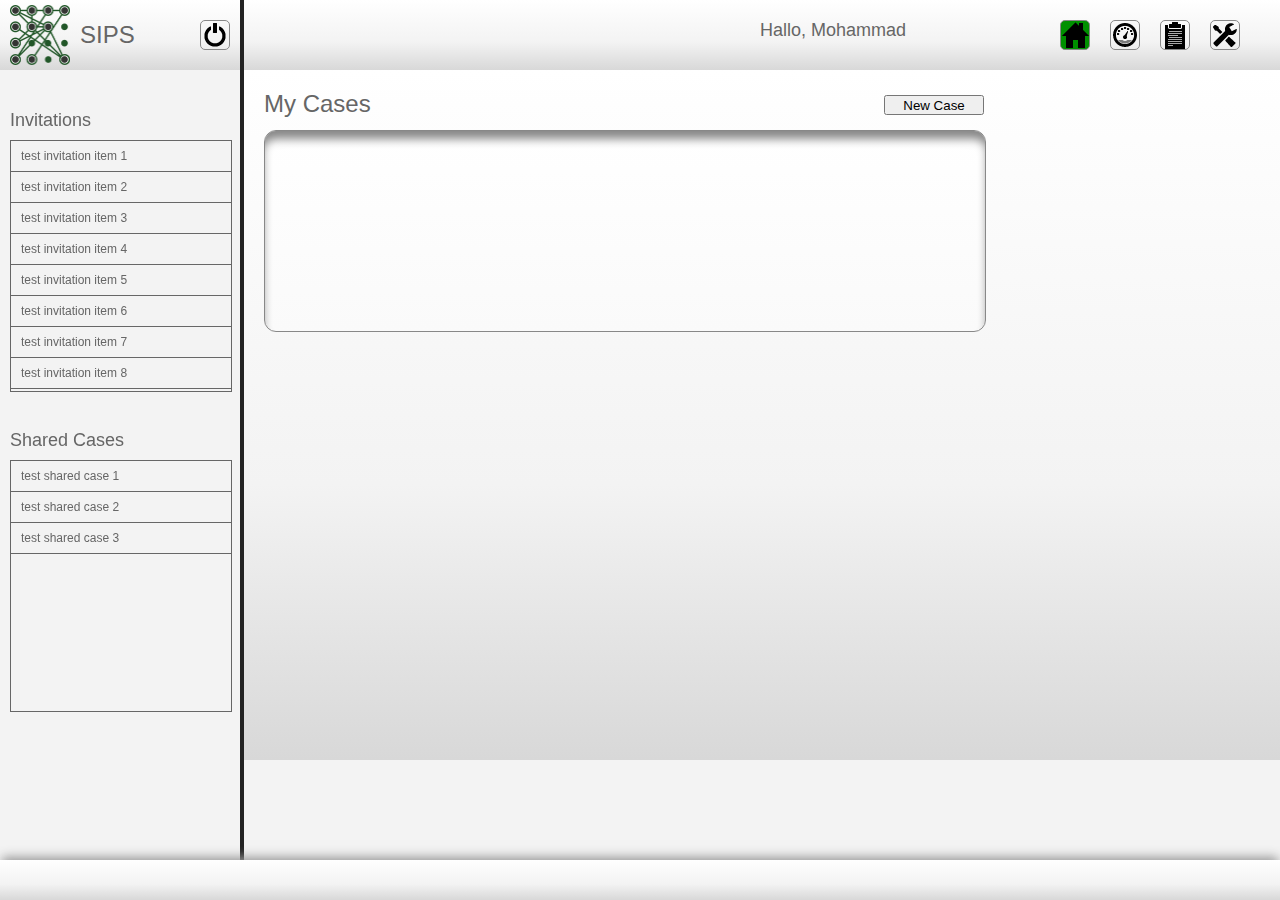
<file: sips2/main.html>
<!DOCTYPE html>
<html>
	
	<head>
		<meta charset="utf-8" />
		<title>SIPS Prototype 0.3</title>
		<link rel="stylesheet" href="css/styles.css" type="text/css">
		<link href='http://fonts.googleapis.com/css?family=Pacifico' rel='stylesheet' type='text/css'>
		
		<!--[if IE]>
		<script src="http://html5shiv.googlecode.com/svn/trunk/html5.js"></script>
		<![endif]-->
		
		<script type="text/javascript" src="http://ajax.googleapis.com/ajax/libs/jquery/1.8.0/jquery.min.js"></script>
		<script type="text/javascript" src="js/functions.js"></script>
		<script type="text/javascript" src="js/interactions.js"></script>
		<script type="text/javascript" src="js/evaluations.js"></script>
		
		<script src="js/jquery-ui-1.8.23.custom.min.js"></script>

	</head>
	
	
	<body onload="initializeSize();">
		
		<header class="main-header-wrapper">
			<div class="main-system">
				<img src="img/sips.png"/>
				<h1>SIPS</h1>
				<span class="logout-icon"><a href="login.html">Logout</a></span>
			</div>
			
			<div class="main-user">
				<nav>
					<ul>
						<li class="main-icon selected"><a href="main.html">Main</a></li>
						<li class="simulation-icon"><a href="simulation.html">Simulation</a></li>
						<li class="reporting-icon"><a href="reporting.html">Reporting</a></li>
						<li class="setting-icon"><a href="#">Setting</a></li>
					</ul>
				</nav>
				<h2> Hallo, <span class="main-usernmae">Mohammad</span></h2>
			</div>
		</header>
		
		
		<div class="left-panel" class="right-shadow">
			<div id="lp-invtd">
				<h2>Invitations</h2>
				<ul class="lp-table">
					<li>test invitation item 1</li>
					<li>test invitation item 2</li>
					<li>test invitation item 3</li>
					<li>test invitation item 4</li>
					<li>test invitation item 5</li>
					<li>test invitation item 6</li>
					<li>test invitation item 7</li>
					<li>test invitation item 8</li>
					<li>test invitation item 9</li>
					<li>test invitation item 10</li>
				</ul>
			</div>
			<div id="lp-shrd">
				<h2>Shared Cases</h2>
				<ul class="lp-table">
					<li>test shared case 1</li>
					<li>test shared case 2</li>
					<li>test shared case 3</li>
				</ul>
			</div>
		</div><!--End of Left Panel-->
		
		<div class="main-content">
			<div id="main-cases">
				<h1>My Cases</h1>
				<input type="button" value="New Case"/>
				<div class="main-cases-wrapper">
					<ul>
						<!-- This is for manual testing -->
						<!--<li>
							<img src="#"/>
							<h2>Case 1</h2>
							<p>case 1 mini description</p>
						</li>-->
					</ul>
				</div>
			</div><!--End of My Cases List-->
			
			<div class="main-selected-case-wrapper">
				<div class="main-selected-case">
					<h1>*Selected Case Title*</h1>
					<div class="main-selected-case-left">
						<div class="case-layout">
							<img src="img/sips.png" />
						</div>
					</div>
					<div class="main-selected-case-center">
						<div class="main-selected-dsc">
							<h2>Description</h2>
							<p>Instructional Text. Praesent vitae dolor sit amet lectus interdum laoreet. Nullam tristique aliquet justo. Phasellus mauris mi, vehicula at, rhoncus in, hendrerit sed, arcu. Integer sit amet felis. </p>
						</div>
						<div class="main-selected-opt">
							<input type="button" name="case-edit" value="Edit Case"/>
							<input type="button" name="case-report-create" value="Create Report"/>
							<input type="button" name="case-duplicate" value="Duplicate Case"/>
							<input type="button" name="case-share" value="Share"/>
						</div>
					</div>
					<div class="main-selected-case-right">
						<h2>Scenarios</h2>
						<input type="button" value="New Scenario"/>
						<ul>
							<!-- This is for manual testing -->
							<!-- <li>Scenario 1</li>
							<li>Scenario 2</li>
							<li>Scenario 3</li> -->
						</ul>
					</div>
				</div><!--End of Selected Case Details-->
				
				<div class="main-selected-scenario">
					<h1>Selected Scenario Details</h1>
						<div id="main-scenario-sh">
							<h2>List of Stakeholders</h2>
							<ul>
								<li>stakeholder 1</li>
								<li>stakeholder 2</li>
								<li>stakeholder 3</li>
							</ul>
						</div>
						<div id="main-scenario-dv">
							<h2>List of Decision Variables</h2>
							<ul>
								<li>DV 1</li>
								<li>DV 2</li>
								<li>DV 3</li>
								<li>DV 1</li>
								<li>DV 2</li>
								<li>DV 3</li>
								<li>DV 1</li>
								<li>DV 2</li>
								<li>DV 3</li>
							</ul>
						</div>
						<div id="main-scenario-kpi">
							<h2>List of KPIs</h2>
							<ul>
								<li>KPI 1</li>
								<li>KPI 2</li>
								<li>KPI 3</li>
							</ul>
						</div>
				</div><!-- End of Selected Scenario Details -->
				
			</div><!-- End of Selected Case Wrapper -->
			<div class="main-content-blocked"></div>
			<div id="main-new-case-container">
				<div id="main-new-case-header">
					<h1>Create a new case</h1>
				</div><!-- End of New Case Header -->
				<div id="main-new-case-content-wrapper">
					<form id="main-new-case-form">
						<div id="main-new-case-title" class="main-new-case-form-align">
							<label for="case-title" id="case-title-label">Case Title</label>
							<input type="text" name="title" id="case-title" />
							<label class="error" for="case-title" id="case-title-error">This field is required.</label>
						</div>
						<div id="main-new-case-desc" class="main-new-case-form-align">
							<label for="case-desc" id="case-desc-label">Case Description</label>
							<textarea type="text" name="description" id="case-desc"></textarea>
							<label class="error" for="case-desc" id="case-desc-error">This field is required.</label>
						</div>
						<div id="main-new-case-scale" class="main-new-case-form-align">
							<label for="sim-scale" id="sim-scale-label">Simulation Scale</label>
							<select type="text" name="scale" id="sim-scale">
								<option value="national">National</option>
								<option value="riyadh">----------</option>
								<option value="riyadh">Riyadh</option>
								<option value="makkah">Makkah</option>
								<option value="qasim">Qasim</option>
								<option value="najran">Najran</option>
							</select>
							<label class="error" for="sim-scale" id="sim-scale-error">This field is required.</label>
						</div>
						<div id="main-new-case-date" class="main-new-case-form-align">
							<label for="sim-date-from" id="sim-date-from-label">Simulation Date</label>
							<input type="text" name="from-date" id="sim-date-from" />
							<label for="sim-date-to" id="sim-date-to-label">To</label>
							<input type="text" name="to-date" id="sim-date-to" />
							<label class="error" for="sim-date-to" id="sim-date-to-error">This field is required.</label>
						</div>
						<div id="main-new-case-sh" class="main-new-case-form-align">
							<label for="case-sh" id="case-sh-label">Add Stakeholder</label>
							<select type="text" name="stake-holder" id="case-sh">
								<option value="national">MEP</option>
								<option value="riyadh">MWE</option>
								<option value="riyadh">Stakeholder 3</option>
								<option value="makkah">Stakeholder 4</option>
								<option value="qasim">Stakeholder 5</option>
								<option value="najran">Stakeholder 6</option>
							</select>
							<label class="error" for="case-sh" id="case-sh-error">This field is required.</label>
							<div class="case-sh-list-wrapper">
								<ul>
									<li>Stakeholder 3 <span>x</spn></li>
									<li>Stakeholder 5 <span>x</spn></li>
								</ul>
							</div>
						</div>
						<div id="main-new-case-create" class="main-new-case-form-align">
							<input type="button" name="cancel" id="case-cancel" value="Cancel"/>
							<input type="button" name="add" id="case-add" value="Add"/>
						</div>
					</form><!-- End of New Case Form -->
				</div><!-- End of New Case Content -->
			</div><!-- End of New Case Container -->
			
		</div><!-- End of Main Contents -->
		
		<footer class="footer-cc">
		</footer><!-- End Footer -->
		
	</body>
	
</html>
</file>
<file: sips2/css/styles.css>
/*
---------- ---------- ---------- ---------- ---------- ---------- ---------- ---------- ---------- ----------
										Global Style
---------- ---------- ---------- ---------- ---------- ---------- ---------- ---------- ---------- ----------
*/

/* ++++++++++ CSS Reset ++++++++++ */
body,div,dl,dt,dd,ul,ol,li,h1,h2,h3,h4,h5,h6,pre,form,fieldset,input,p,blockquote,th,td{margin:0;padding:0;}
table{border-collapse:collapse;border-spacing:0;}
fieldset,img{border:0;}
ul{ list-style:none; list-style-position:outside;}
a {  outline: none;}
html { height: 100%; width:100%;}
body { height: 100%; width:100%;}









/* ++++++++++ Tell old browsers how to handle HTML5 elements ++++++++++ */
header, footer, aside, nav, article {display: block;}










/* ++++++++++ Essentials ++++++++++ */

body {
	background: #f3f3f3;
	color: #666666;
	font-family: "Helvetica Neue", Helvetica, Arial, sans-serif;
	font-size: 12px;
}

p {
	line-height: 100%;
}

h1, h2, h3, h4, h5, h6 {
	font-family: "Helveitca Neue", Helvetica, Arial, sans-serif;
	font-weight: lighter; /*counteract strong browser anti-aliasing*/
}

a:link, a:visited {
	color: #999999;
	text-decoration: none;
}

.wrapper {
	width: 1024px;
	margin: 0 auto;
}



/*
========== ========== ========== ========== ========== ========== ========== ========== ========== ========== End of Global Style
*/

/*
---------- ---------- ---------- ---------- ---------- ---------- ---------- ---------- ---------- ----------
										Login Screen Style
---------- ---------- ---------- ---------- ---------- ---------- ---------- ---------- ---------- ----------
*/

.login-wrapper {
	display: block;
	width: 480px;
	height: 600px;
	
	top: 50%;
    left: 50%;
    margin-top: -340px; /*set to a negative number 1/2 of your height*/
    margin-left: -240px; /*set to a negative number 1/2 of your width*/
    background-color: #ffffff;
    position:fixed;
    
    -moz-box-shadow:  2px 2px 20px #999; -webkit-box-shadow: 2px 2px 20px #999; box-shadow: 2px 2px 10px #999;
    
    background: rgb(255,255,255); /* Old browsers */
	background: -moz-linear-gradient(top,  rgba(255,255,255,1) 0%, rgba(240,240,240,1) 100%); /* FF3.6+ */
	background: -webkit-gradient(linear, left top, left bottom, color-stop(0%,rgba(255,255,255,1)), color-stop(100%,rgba(240,240,240,1))); /* Chrome,Safari4+ */
	background: -webkit-linear-gradient(top,  rgba(255,255,255,1) 0%,rgba(240,240,240,1) 100%); /* Chrome10+,Safari5.1+ */
	background: -o-linear-gradient(top,  rgba(255,255,255,1) 0%,rgba(240,240,240,1) 100%); /* Opera 11.10+ */
	background: -ms-linear-gradient(top,  rgba(255,255,255,1) 0%,rgba(240,240,240,1) 100%); /* IE10+ */
	background: linear-gradient(to bottom,  rgba(255,255,255,1) 0%,rgba(240,240,240,1) 100%); /* W3C */
	filter: progid:DXImageTransform.Microsoft.gradient( startColorstr='#ffffff', endColorstr='#f0f0f0',GradientType=0 ); /* IE6-9 */

	-webkit-border-radius: 1em;
	-moz-border-radius: 1em;
	border-radius: 1em;
	
}










/* ++++++++++ Navigation ++++++++++ */
#login-nav {
	display: block;
	float: left;
	width: 120px;
	height: 600px;
	
	background-color: #ddd;
	
	-webkit-box-shadow: 2px 0px 5px -2px #222;
    box-shadow: 2px 0px 5px -2px #222;
    
    -webkit-border-radius: 1em 0 0 1em;
	-moz-border-radius: 1em 0 0 1em;
	border-radius: 1em 0 0 1em;
}

#login-nav ul li{
	display: block;
	float: left;
	width: 100px;
	height: 100px;
	margin:10px;
	text-align: center;
	line-height: 100px;
	font-size: 12pt;
	
	border: 1px solid #eee;
	
	-webkit-border-radius: 1em;
	-moz-border-radius: 1em;
	border-radius: 1em;
}


.login-selected{
	background-color: #555555;
}

#login-nav ul li:hover{
	background-color: #bbbbbb;
}

#login-nav ul li:active{
	background-color: #333333;
}

#login-nav ul li:hover {
	background: #616161;
	background: -webkit-gradient(linear, left top, left bottom, from(#757575), to(#4b4b4b));
	background: -moz-linear-gradient(top,  #757575,  #4b4b4b);
	filter:  progid:DXImageTransform.Microsoft.gradient(startColorstr='#757575', endColorstr='#4b4b4b');
}
#login-nav ul li:active {
	color: #afafaf;
	background: -webkit-gradient(linear, left top, left bottom, from(#575757), to(#888));
	background: -moz-linear-gradient(top,  #575757,  #888);
	filter:  progid:DXImageTransform.Microsoft.gradient(startColorstr='#575757', endColorstr='#888888');
}











/* ++++++++++ Identity ++++++++++ */
#login-content {
	display: block;
	float: left;
	width: 360px;
	height: 440px;
}

.login-intro{
	display: block;
	float: left;
	width: 360px;
	height: 260px;
}

.login-intro img{
	display: block;
	margin: 0 auto;
	margin-top: 20px;
	width: 100px;
}

.login-intro h1{
	display: block;
	float: left;
	margin: 0px 10px 0 10px;
	width: 340px;
	height: 30px;
	text-align: center;
	font-size: 22pt;
}

.login-intro h2{
	display: block;
	float: left;
	margin: 20px 10px 0 10px;
	width: 340px;
	height: 90px;
	text-align: center;
	line-height: 30px;
	font-size: 18pt;
}










/* ++++++++++ Form ++++++++++ */
.login-form{
	display: none;
	float: left;
	width: 340px;
	height: 140px;
	margin: 30px 10px 0 10px;
}

.login-form-align{
	display: block;
	float: left;
	width: 340px;
	min-height: 30px;
	margin: 0 0 10px 0;
}

.login-form-align label{
	display: block;
	float: left;
	width: 70px;
	height: 20px;
	margin: 0 10px 0 0;
	line-height: 20px;
	font-size: 10pt;
	text-align: right;
}

.login-form-align label.login-error{
	display: none;
	float: right;
	width: 120px;
	height: 20px;
	margin: 0 0 0 5px;
	background-color: #f0f;
	font-size: 8pt;
}

.login-form-align input{
	display: block;
	float: left;
	width: 130px;
	height: 20px;
	margin: 0 0 0 0;
}

.login-form-align input[type=submit]{
	display: block;
	float: right;
	width: 130px;
	margin: 10px 10px 0 0;
}










/* ++++++++++ Invitation and New Users ++++++++++ */
.login-reg{
	display: none;
	float: left;
	width: 340px;
	height: 70px;
	margin: 10px 10px 0 10px;
}

.login-reg h2{
	display: block;
	float: left;
	width: 260px;
	height: 70px;
	line-height: 30px;
	vertical-align: middle;
}

.login-reg img{
	display: block;
	float: right;
	width: 20px;
	height: 20px;
	margin: 0 10px 0 10px;
}

/* ++++++++++ Footer ++++++++++ */
.footer-cc {
	width: 100%;
	height: 40px;
	position: fixed;
    bottom: 0;
    background-color: #0f0f0f;
    
    color: #333;
    line-height: 40px;
    text-align: center;
    
    background: #ffffff; /* Old browsers */
	background: -moz-linear-gradient(top,  #ffffff 0%, #f3f3f3 60%, #d8d8d8 100%); /* FF3.6+ */
	background: -webkit-gradient(linear, left top, left bottom, color-stop(0%,#ffffff), color-stop(60%,#f3f3f3), color-stop(100%,#d8d8d8)); /* Chrome,Safari4+ */
	background: -webkit-linear-gradient(top,  #ffffff 0%,#f3f3f3 60%,#d8d8d8 100%); /* Chrome10+,Safari5.1+ */
	background: -o-linear-gradient(top,  #ffffff 0%,#f3f3f3 60%,#d8d8d8 100%); /* Opera 11.10+ */
	background: -ms-linear-gradient(top,  #ffffff 0%,#f3f3f3 60%,#d8d8d8 100%); /* IE10+ */
	background: linear-gradient(to bottom,  #ffffff 0%,#f3f3f3 60%,#d8d8d8 100%); /* W3C */
	filter: progid:DXImageTransform.Microsoft.gradient( startColorstr='#ffffff', endColorstr='#d8d8d8',GradientType=0 ); /* IE6-9 */
	
	-webkit-box-shadow:  0px -5px 10px -2px #999;
	box-shadow:  0px -5px 10px -2px #999;
}


/*
========== ========== ========== ========== ========== ========== ========== ========== ========== ========== End of Login Screen Style
*/










/*
---------- ---------- ---------- ---------- ---------- ---------- ---------- ---------- ---------- ----------
										Main Screen Style
---------- ---------- ---------- ---------- ---------- ---------- ---------- ---------- ---------- ----------
*/

/* ++++++++++ Header ++++++++++ */
.main-header-wrapper{
	display: block;
	width: 100%;
	height: 70px;
	position: fixed;
	top: 0;
	background-color: #999999;
	z-index: 10000;
}

.main-header-wrapper{
	background: #ffffff; /* Old browsers */
	background: -moz-linear-gradient(top,  #ffffff 0%, #f3f3f3 60%, #d8d8d8 100%); /* FF3.6+ */
	background: -webkit-gradient(linear, left top, left bottom, color-stop(0%,#ffffff), color-stop(60%,#f3f3f3), color-stop(100%,#d8d8d8)); /* Chrome,Safari4+ */
	background: -webkit-linear-gradient(top,  #ffffff 0%,#f3f3f3 60%,#d8d8d8 100%); /* Chrome10+,Safari5.1+ */
	background: -o-linear-gradient(top,  #ffffff 0%,#f3f3f3 60%,#d8d8d8 100%); /* Opera 11.10+ */
	background: -ms-linear-gradient(top,  #ffffff 0%,#f3f3f3 60%,#d8d8d8 100%); /* IE10+ */
	background: linear-gradient(to bottom,  #ffffff 0%,#f3f3f3 60%,#d8d8d8 100%); /* W3C */
	filter: progid:DXImageTransform.Microsoft.gradient( startColorstr='#ffffff', endColorstr='#d8d8d8',GradientType=0 ); /* IE6-9 */
}

.main-system{
	display: block;
	float: left;
	width: 240px; /* 13% */
	height: 70px;
	border-right: #232323 solid 4px;
}

.main-system img{
	display: block;
	float: left;
	margin: 5px 10px 0 10px;
	width: 60px;
}

.main-system h1{
	display: block;
	float: left;
	width: 100px;
	height: 70px;
	line-height: 70px;
}

.main-system span{
	display: block;
	float: right;
	margin: 20px 10px 0 10px;
	width: 28px;
	height: 28px;
	line-height: 30px;
	text-align: center;
	border: #888 solid 1px;
	-webkit-border-radius: 5px;
	border-radius: 5px;
}

.main-user{
	display: block;
	float: right;
	width: 85%;
	min-width: 600px;
	height: 70px;
}

.main-user h2{
	display: block;
	float: right;
	width: 260px;
	height: 30px;
	margin: 20px 20px 0 20px;
}

.main-user nav{
	display: block;
	float: right;
	width: 200px;
	height: 70px;
	margin: 20px 20px 0 20px;
}

.main-user ul li{
	display: block;
	float: left;
	width: 28px;
	height: 28px;
	margin: 0 20px 0 0;
	border: #888 solid 1px;
	-webkit-border-radius: 5px;
	border-radius: 5px;
}

.main-user ul li.selected {
	background-color: #009000;
}

.main-user ul li:hover {
	background-color: #00b400;
}








/* ++++++++++ Left Panel ++++++++++ */
.left-panel {
	display: block;
	float: left;
	width: 240px;
	min-height: 1000px;
	margin: 70px 0 0 0;
	border-right: #232323 solid 4px;
	/*the following is optional*/
	position: fixed;
	left: 0;
}

.left-panel div{
	display: block;
	float: left;
	width: 220px;
	height: 280px;
	margin: 40px 0 0 10px;
}

.left-panel div h2{
	display: block;
	float: left;
	width: 220px;
	height: 20px;
	line-height: 20px;
}

.lp-table{
	display: block;
	float: left;
	width: 220px;
	height: 250px;
	margin: 10px 0 0 0;
	border: #666666 solid 1px;
	overflow: scroll;
}

.lp-table li{
	display: block;
	float: left;
	width: 210px;
	height: 30px;
	line-height: 30px;
	padding-left: 10px;
	border-bottom: #666666 solid 1px;
}










/* ++++++++++ Main Content ++++++++++ */
.main-content {
	display: block;
	float: left;
	/*min-width: 800px;*/
	width: 86%;
	min-height: 690px;
	margin: 70px 0 0 244px;/* 70px 0 0 20px; */
	position: relative;
	}

.main-content-blocked {
	display: none;
	float: left;
	/*min-width: 800px;*/
	width: 100%;
	height: 100%;
	margin:0;
	top:0;
	background-color: #fff;
	position: absolute;
	opacity: 0.7;
}

.main-content {	
	background: #ffffff; /* Old browsers */
	background: -moz-linear-gradient(top,  #ffffff 0%, #f3f3f3 60%, #d8d8d8 100%); /* FF3.6+ */
	background: -webkit-gradient(linear, left top, left bottom, color-stop(0%,#ffffff), color-stop(60%,#f3f3f3), color-stop(100%,#d8d8d8)); /* Chrome,Safari4+ */
	background: -webkit-linear-gradient(top,  #ffffff 0%,#f3f3f3 60%,#d8d8d8 100%); /* Chrome10+,Safari5.1+ */
	background: -o-linear-gradient(top,  #ffffff 0%,#f3f3f3 60%,#d8d8d8 100%); /* Opera 11.10+ */
	background: -ms-linear-gradient(top,  #ffffff 0%,#f3f3f3 60%,#d8d8d8 100%); /* IE10+ */
	background: linear-gradient(to bottom,  #ffffff 0%,#f3f3f3 60%,#d8d8d8 100%); /* W3C */
	filter: progid:DXImageTransform.Microsoft.gradient( startColorstr='#ffffff', endColorstr='#d8d8d8',GradientType=0 ); /* IE6-9 */
}


/* +++++ My Cases +++++ */
#main-cases{
	display: block;
	float: left;
	width: 720px;
	height: 250px;
	margin: 20px;
	clear: both;
}

#main-cases h1{
	display: block;
	float: left;
	width: 200px;
	height: 30px;
}

#main-cases input{
	display: block;
	float: right;
	width: 100px;
	height: 20px;
	margin: 5px 0 0 0;
}

.main-cases-wrapper{
	display: block;
	float: left;
	width: 720px;
	height: 200px;
	margin: 10px 0 0 0;
	border: #888 solid 1px;
	overflow: auto;
}

.main-cases-wrapper{
	background: rgb(255,255,255); /* Old browsers */
	background: -moz-linear-gradient(top,  rgba(255,255,255,1) 0%, rgba(250,250,250,1) 100%); /* FF3.6+ */
	background: -webkit-gradient(linear, left top, left bottom, color-stop(0%,rgba(255,255,255,1)), color-stop(100%,rgba(250,250,250,1))); /* Chrome,Safari4+ */
	background: -webkit-linear-gradient(top,  rgba(255,255,255,1) 0%,rgba(250,250,250,1) 100%); /* Chrome10+,Safari5.1+ */
	background: -o-linear-gradient(top,  rgba(255,255,255,1) 0%,rgba(250,250,250,1) 100%); /* Opera 11.10+ */
	background: -ms-linear-gradient(top,  rgba(255,255,255,1) 0%,rgba(250,250,250,1) 100%); /* IE10+ */
	background: linear-gradient(to bottom,  rgba(255,255,255,1) 0%,rgba(250,250,250,1) 100%); /* W3C */
	filter: progid:DXImageTransform.Microsoft.gradient( startColorstr='#ffffff', endColorstr='#f8f8f8',GradientType=0 ); /* IE6-9 */
		
	-webkit-box-shadow:inset  0px 10px 10px -2px #888;
	box-shadow:inset  0px 10px 10px -2px #888;
	
	-webkit-border-radius: 1em;
	-moz-border-radius: 1em;
	border-radius: 1em;
}

.main-cases-wrapper ul{
	display: block;
	float: left;
	width: auto;
	height: 200px;
	white-space: nowrap;
}

.main-cases-wrapper ul li{
	display: inline-block;
	float: left;
	width: 140px;
	height: 180px;
	margin: 10px 0 0 20px;
	border: #ddd solid 1px;
	white-space:normal;
	cursor: pointer;
	
	border-top: 5px solid #086D03;
}

.main-cases-wrapper ul li{
	background: rgb(255,255,255); /* Old browsers */
	background: -moz-linear-gradient(top,  rgba(255,255,255,1) 0%, rgba(240,240,240,1) 100%); /* FF3.6+ */
	background: -webkit-gradient(linear, left top, left bottom, color-stop(0%,rgba(255,255,255,1)), color-stop(100%,rgba(240,240,240,1))); /* Chrome,Safari4+ */
	background: -webkit-linear-gradient(top,  rgba(255,255,255,1) 0%,rgba(240,240,240,1) 100%); /* Chrome10+,Safari5.1+ */
	background: -o-linear-gradient(top,  rgba(255,255,255,1) 0%,rgba(240,240,240,1) 100%); /* Opera 11.10+ */
	background: -ms-linear-gradient(top,  rgba(255,255,255,1) 0%,rgba(240,240,240,1) 100%); /* IE10+ */
	background: linear-gradient(to bottom,  rgba(255,255,255,1) 0%,rgba(240,240,240,1) 100%); /* W3C */
	filter: progid:DXImageTransform.Microsoft.gradient( startColorstr='#ffffff', endColorstr='#f0f0f0',GradientType=0 ); /* IE6-9 */

	
	-webkit-box-shadow:  0px 10px 10px -2px #888;
	box-shadow:  0px 10px 10px -2px #888;
	
	-webkit-border-radius: 1em;
	-moz-border-radius: 1em;
	border-radius: 1em;
}

.main-cases-wrapper ul li:hover{
	border: #086D03 solid 2px;
	border-top: 5px solid #086D03;
}

.main-cases-wrapper ul li img{
	display: block;
	/*float: left;
	margin: 10px 0 0 20px;
	width: 100px;
	border: #888 solid 1px;*/
	height: 80px;
	
	
	
	margin: 0 auto;
	margin-top: 10px;
	
	-webkit-border-radius: 1em;
	-moz-border-radius: 1em;
	border-radius: 1em;
}

.main-cases-wrapper ul li h2{
	display: block;
	float: left;
	width: 120px;
	height: 20px;
	margin: 10px 0 0 10px;
	font-size: 12pt;
	color: #333;
}

.main-cases-wrapper ul li p{
	display: block;
	float: left;
	width: 120px;
	height: 40px;
	margin: 5px 0 0 10px;
	font-size: 10pt;
}










/* +++++ My Selected Case +++++ */
.main-selected-case-wrapper{
	display: none;
	float: left;
	width: 720px;
	min-height: 250px;
	margin: 0;
	clear: both;
}

.main-selected-case{
	display: block;
	float: left;
	width: 720px;
	height: 250px;
	margin: 20px;
	clear: both;
}

.main-selected-case h1{
	display: block;
	float: left;
	width: 720px;
	height: 20px;
	margin: 0 0 20px 0;
}

.main-selected-case-left{
	display: block;
	float: left;
	width: 150px;
	height: 250px;
	margin: 0 0 0 0;
}

.case-layout{
	display: block;
	float: left;
	width: 140px;
	height: 180px;
	border: #666666 solid 1px;
	
	background: rgb(255,255,255); /* Old browsers */
	background: -moz-linear-gradient(top,  rgba(255,255,255,1) 0%, rgba(240,240,240,1) 100%); /* FF3.6+ */
	background: -webkit-gradient(linear, left top, left bottom, color-stop(0%,rgba(255,255,255,1)), color-stop(100%,rgba(240,240,240,1))); /* Chrome,Safari4+ */
	background: -webkit-linear-gradient(top,  rgba(255,255,255,1) 0%,rgba(240,240,240,1) 100%); /* Chrome10+,Safari5.1+ */
	background: -o-linear-gradient(top,  rgba(255,255,255,1) 0%,rgba(240,240,240,1) 100%); /* Opera 11.10+ */
	background: -ms-linear-gradient(top,  rgba(255,255,255,1) 0%,rgba(240,240,240,1) 100%); /* IE10+ */
	background: linear-gradient(to bottom,  rgba(255,255,255,1) 0%,rgba(240,240,240,1) 100%); /* W3C */
	filter: progid:DXImageTransform.Microsoft.gradient( startColorstr='#ffffff', endColorstr='#f0f0f0',GradientType=0 ); /* IE6-9 */

	-webkit-border-radius: 1em;
	-moz-border-radius: 1em;
	border-radius: 1em;
	
	border: #086D03 solid 1px;
	border-top: 5px solid #086D03;
}

.case-layout img{
	display: block;
	/*float: left;
	width: 100px;*/
	height: 80px;
	/*margin: 10px 0 0 20px;
	border: #666666 solid 1px;
	*/
	margin: 0 auto;
	margin-top: 10px;
	
}

.main-selected-case-center{
	display: block;
	float: left;
	width: 300px;
	height: 250px;
	margin: 0 0 0 10px;
}

.main-selected-case-center h2{
	display: block;
	float: left;
	width: 300px;
	height: 20px;
	margin: 0 0 10px 0;
}

.main-selected-dsc{
	display: block;
	float: left;
	width: 300px;
	height: 140px;
}

.main-selected-dsc h2{
	display: block;
	float: left;
	width: 300px;
	height: 20px;
}

.main-selected-dsc p{
	display: block;
	float: left;
	width: 300px;
	height: 110px;
}

.main-selected-opt{
	display: block;
	float: left;
	width: 300px;
	height: 90px;
	margin: 10px 0 0 0;
}

.main-selected-opt input{
	display: block;
	float: left;
	width: 100px;
	height: 30px;
	margin: 10px 0 0 20px;
}

.main-selected-case-right{
	display: block;
	float: left;
	width: 238px;
	height: 250px;
	margin: 0 0 0 20px;
}

.main-selected-case-right h2{
	display: block;
	float: left;
	width: 100px;
	height: 20px;
	margin: 0 0 0 0;
}

.main-selected-case-right input{
	display: block;
	float: left;
	width: 100px;
	height: 30px;
	margin: 0 0 0 38px;
}

.main-selected-case-right ul{
	display: block;
	float: left;
	width: 240px;
	height: 160px;
	margin: 10px 0 0 0;
	border: #666666 solid 1px;
	overflow: scroll;
	
	background: rgb(255,255,255); /* Old browsers */
	background: -moz-linear-gradient(top,  rgba(255,255,255,1) 0%, rgba(240,240,240,1) 100%); /* FF3.6+ */
	background: -webkit-gradient(linear, left top, left bottom, color-stop(0%,rgba(255,255,255,1)), color-stop(100%,rgba(240,240,240,1))); /* Chrome,Safari4+ */
	background: -webkit-linear-gradient(top,  rgba(255,255,255,1) 0%,rgba(240,240,240,1) 100%); /* Chrome10+,Safari5.1+ */
	background: -o-linear-gradient(top,  rgba(255,255,255,1) 0%,rgba(240,240,240,1) 100%); /* Opera 11.10+ */
	background: -ms-linear-gradient(top,  rgba(255,255,255,1) 0%,rgba(240,240,240,1) 100%); /* IE10+ */
	background: linear-gradient(to bottom,  rgba(255,255,255,1) 0%,rgba(240,240,240,1) 100%); /* W3C */
	filter: progid:DXImageTransform.Microsoft.gradient( startColorstr='#ffffff', endColorstr='#f0f0f0',GradientType=0 ); /* IE6-9 */

	-webkit-border-radius: 1em;
	-moz-border-radius: 1em;
	border-radius: 1em;
}

.main-selected-case-right li{
	display: block;
	float: left;
	width: 230px;
	height: 30px;
	line-height: 30px;
	padding-left: 10px;
	border-bottom: #666666 solid 1px;
	
	background: rgb(255,255,255); /* Old browsers */
	background: -moz-linear-gradient(top,  rgba(255,255,255,1) 0%, rgba(240,240,240,1) 100%); /* FF3.6+ */
	background: -webkit-gradient(linear, left top, left bottom, color-stop(0%,rgba(255,255,255,1)), color-stop(100%,rgba(240,240,240,1))); /* Chrome,Safari4+ */
	background: -webkit-linear-gradient(top,  rgba(255,255,255,1) 0%,rgba(240,240,240,1) 100%); /* Chrome10+,Safari5.1+ */
	background: -o-linear-gradient(top,  rgba(255,255,255,1) 0%,rgba(240,240,240,1) 100%); /* Opera 11.10+ */
	background: -ms-linear-gradient(top,  rgba(255,255,255,1) 0%,rgba(240,240,240,1) 100%); /* IE10+ */
	background: linear-gradient(to bottom,  rgba(255,255,255,1) 0%,rgba(240,240,240,1) 100%); /* W3C */
	filter: progid:DXImageTransform.Microsoft.gradient( startColorstr='#ffffff', endColorstr='#f0f0f0',GradientType=0 ); /* IE6-9 */
	
	cursor: pointer;
}


.main-selected-case-right li:hover {
	background: #ededed;
	background: -webkit-gradient(linear, left top, left bottom, from(#fff), to(#dcdcdc));
	background: -moz-linear-gradient(top,  #fff,  #dcdcdc);
	filter:  progid:DXImageTransform.Microsoft.gradient(startColorstr='#ffffff', endColorstr='#dcdcdc');
}
.main-selected-case-right li:active {
	color: #999;
	background: -webkit-gradient(linear, left top, left bottom, from(#ededed), to(#fff));
	background: -moz-linear-gradient(top,  #ededed,  #fff);
	filter:  progid:DXImageTransform.Microsoft.gradient(startColorstr='#ededed', endColorstr='#ffffff');
}







/* +++++ My Selected Scenario +++++ */
.main-selected-scenario{
	display: none;
	float: left;
	width: 720px;
	min-height: 250px;
	margin: 20px 20px 200px 20px;
	clear: both;
}

.main-selected-scenario h1{
	display: block;
	float: left;
	width: 720px;
	height: 20px;
	margin: 0 0 10px 0;
}

.main-selected-scenario div{
	display: block;
	float: left;
	width: 220px;
	height: 250px;
	margin: 0 14px 0 0;
	border: #666666 solid 1px;
	
	background: rgb(255,255,255); /* Old browsers */
	background: -moz-linear-gradient(top,  rgba(255,255,255,1) 0%, rgba(240,240,240,1) 100%); /* FF3.6+ */
	background: -webkit-gradient(linear, left top, left bottom, color-stop(0%,rgba(255,255,255,1)), color-stop(100%,rgba(240,240,240,1))); /* Chrome,Safari4+ */
	background: -webkit-linear-gradient(top,  rgba(255,255,255,1) 0%,rgba(240,240,240,1) 100%); /* Chrome10+,Safari5.1+ */
	background: -o-linear-gradient(top,  rgba(255,255,255,1) 0%,rgba(240,240,240,1) 100%); /* Opera 11.10+ */
	background: -ms-linear-gradient(top,  rgba(255,255,255,1) 0%,rgba(240,240,240,1) 100%); /* IE10+ */
	background: linear-gradient(to bottom,  rgba(255,255,255,1) 0%,rgba(240,240,240,1) 100%); /* W3C */
	filter: progid:DXImageTransform.Microsoft.gradient( startColorstr='#ffffff', endColorstr='#f0f0f0',GradientType=0 ); /* IE6-9 */

	-webkit-border-radius: 1em;
	-moz-border-radius: 1em;
	border-radius: 1em;
}

.main-selected-scenario div h2{
	display: block;
	float: left;
	width: 220px;
	height: 20px;
	background-color: #333;
	color: #ddd;
	
	-webkit-border-radius: 10px 10px 0em 0em;
     border-radius: 10px 10px 0em 0em;
}

.main-selected-scenario div ul{
	display: block;
	float: left;
	width: 220px;
	height: 230px;
	overflow: auto;
}

.main-selected-scenario div ul li{
	display: block;
	float: left;
	width: 210px;
	height: 30px;
	line-height: 30px;
	padding-left: 10px;
	border-bottom: #666666 solid 1px;
	
	background: rgb(255,255,255); /* Old browsers */
	background: -moz-linear-gradient(top,  rgba(255,255,255,1) 0%, rgba(240,240,240,1) 100%); /* FF3.6+ */
	background: -webkit-gradient(linear, left top, left bottom, color-stop(0%,rgba(255,255,255,1)), color-stop(100%,rgba(240,240,240,1))); /* Chrome,Safari4+ */
	background: -webkit-linear-gradient(top,  rgba(255,255,255,1) 0%,rgba(240,240,240,1) 100%); /* Chrome10+,Safari5.1+ */
	background: -o-linear-gradient(top,  rgba(255,255,255,1) 0%,rgba(240,240,240,1) 100%); /* Opera 11.10+ */
	background: -ms-linear-gradient(top,  rgba(255,255,255,1) 0%,rgba(240,240,240,1) 100%); /* IE10+ */
	background: linear-gradient(to bottom,  rgba(255,255,255,1) 0%,rgba(240,240,240,1) 100%); /* W3C */
	filter: progid:DXImageTransform.Microsoft.gradient( startColorstr='#ffffff', endColorstr='#f0f0f0',GradientType=0 ); /* IE6-9 */
	
	cursor: pointer;
}

.main-selected-scenario div ul li:hover {
	background: #ededed;
	background: -webkit-gradient(linear, left top, left bottom, from(#fff), to(#dcdcdc));
	background: -moz-linear-gradient(top,  #fff,  #dcdcdc);
	filter:  progid:DXImageTransform.Microsoft.gradient(startColorstr='#ffffff', endColorstr='#dcdcdc');
}
.main-selected-scenario div ul li:active {
	color: #999;
	background: -webkit-gradient(linear, left top, left bottom, from(#ededed), to(#fff));
	background: -moz-linear-gradient(top,  #ededed,  #fff);
	filter:  progid:DXImageTransform.Microsoft.gradient(startColorstr='#ededed', endColorstr='#ffffff');
}








/* ++++++++++ Create New Case Window ++++++++++ */

#main-new-case-container{
	display: none;
	float: left;
	width: 440px;
	height: 560px;
	margin: 0 0 0 0;
	position: absolute;
	top:20%;
	right:50%;
	
	background: rgb(255,255,255); /* Old browsers */
	background: -moz-linear-gradient(top,  rgba(255,255,255,1) 0%, rgba(240,240,240,1) 100%); /* FF3.6+ */
	background: -webkit-gradient(linear, left top, left bottom, color-stop(0%,rgba(255,255,255,1)), color-stop(100%,rgba(240,240,240,1))); /* Chrome,Safari4+ */
	background: -webkit-linear-gradient(top,  rgba(255,255,255,1) 0%,rgba(240,240,240,1) 100%); /* Chrome10+,Safari5.1+ */
	background: -o-linear-gradient(top,  rgba(255,255,255,1) 0%,rgba(240,240,240,1) 100%); /* Opera 11.10+ */
	background: -ms-linear-gradient(top,  rgba(255,255,255,1) 0%,rgba(240,240,240,1) 100%); /* IE10+ */
	background: linear-gradient(to bottom,  rgba(255,255,255,1) 0%,rgba(240,240,240,1) 100%); /* W3C */
	filter: progid:DXImageTransform.Microsoft.gradient( startColorstr='#ffffff', endColorstr='#f0f0f0',GradientType=0 ); /* IE6-9 */

	
	-webkit-box-shadow:  10px 10px 10px 0px #888;
	box-shadow:  10px 10px 10px 0px #888;
	
	-webkit-border-radius: 1em;
	-moz-border-radius: 1em;
	border-radius: 1em;
}

#main-new-case-header{
	display: block;
	float: left;
	width: 440px;
	height: 40px;
	margin: 0 0 0 0;
	background-color: #333;
	
	-webkit-border-radius: 1em 1em 0em 0em;
     border-radius: 1em 1em 0em 0em;
}

#main-new-case-header h1{
	display: block;
	float: left;
	width: 420px;
	height: 40px;
	margin: 0 0 0 20px;
	line-height: 40px;
	color: #ddd;
}

#main-new-case-form{
	display: block;
	float: left;
	width: 440px;
	height: 520px;
	margin: 0 0 0 0;
	/*background-color: #fff;*/
	overflow: auto;
}

#main-new-case-form{
	display: block;
	float: left;
	width: 440px;
	min-height: 520px;
	margin: 0 0 0 0;
}

.main-new-case-form-align{
	display: block;
	float: left;
	width: 420px;
	min-height: 40px;
	margin: 10px 0 0 10px;
}

.main-new-case-form-align label{
	display: block;
	float: left;
	width: 120px;
	min-height: 20px;
	margin: 0 10px 0 0;
	line-height: 20px;
	font-size: 10pt;
	text-align: right;
}

.main-new-case-form-align label.error{
	display: none;
	float: right;
	width: 120px;
	min-height: 20px;
	margin: 0 0 0 0;
	background-color: #f0f;
	font-size: 8pt;
}

#main-new-case-title input{
	display: block;
	float: left;
	width: 160px;
	height: 20px;
	margin: 0 0 0 0;
}

#main-new-case-desc textarea{
	display: block;
	float: left;
	width: 160px;
	height: 100px;
	margin: 0 0 0 0;
}

main-new-case-scale select{
	display: block;
	float: left;
	width: 160px;
	height: 20px;
	margin: 0 0 0 0;
}

#main-new-case-date input#sim-date-from{
	display: block;
	float: left;
	width: 65px;
	height: 16px;
	margin: 0 0 0 0;
	font-size: 7pt;
}

#main-new-case-date label#sim-date-to-label{
	display: block;
	float: left;
	width: 20px;
	height: 20px;
	margin: 0 10px 0 0;
}

#main-new-case-date input#sim-date-to{
	display: block;
	float: left;
	width: 65px;
	height: 16px;
	margin: 0 0 0 0;
	font-size: 7pt;
}

#main-new-case-sh select{
	display: block;
	float: left;
	width: 160px;
	height: 20px;
	margin: 0 0 0 0;
}

#main-new-case-sh .case-sh-list-wrapper{
	display: block;
	float: left;
	width: 158px;
	height: 130px;
	margin: 0 0 0 0;
	overflow: auto;
	border: #111 solid 1px;
}

#main-new-case-sh ul{
	display: block;
	float: left;
	width: 158px;
	height: auto;
	margin: 0 0 0 0;
}

#main-new-case-sh ul li{
	display: block;
	float: left;
	width: 148px;
	height: 30px;
	margin: 0 0 0 0;
	border-bottom: #111 solid 1px;
	line-height: 30px;
	padding-left: 10px;
}

#main-new-case-sh ul li span{
	display: block;
	float: right;
	width: 20px;
	height: 20px;
	margin: 5px 5px 0 0;
	
	line-height: 20px;
	text-align: center;
	border: 1px solid #888;
	-webkit-border-radius: 5px;
	-moz-border-radius: 5px;
	border-radius: 5px;
}

#main-new-case-create{
	margin-top: 30px;
}

#main-new-case-create input{
	display: block;
	float: right;
	width: 100px;
	height: 40px;
	margin: 0 0 0 10px;
}

/*
========== ========== ========== ========== ========== ========== ========== ========== ========== ========== End of Main Screen Style
*/










/*
---------- ---------- ---------- ---------- ---------- ---------- ---------- ---------- ---------- ----------
										Simulation Screen Style
---------- ---------- ---------- ---------- ---------- ---------- ---------- ---------- ---------- ----------
*/

.sim-wrapper{
	display: block;
	float: left;
	width: 100%;
	min-height: 570px;
	margin: 70px 0 0 0;
	overflow-y: scroll;
	
}










/* ++++++++++ Simulation Header ++++++++++ */
#sim-header{
	display: block;
	float: left;
	width: 100%;
	height: 40px;
	background-color: #000;
	margin: 0 0 0 0;
	position: fixed;
	top:70px;
	z-index: 10000;
	color: #333;
}
#sim-header{
	background: #ffffff; /* Old browsers */
	background: -moz-linear-gradient(top,  #ffffff 0%, #f3f3f3 60%, #d8d8d8 100%); /* FF3.6+ */
	background: -webkit-gradient(linear, left top, left bottom, color-stop(0%,#ffffff), color-stop(60%,#f3f3f3), color-stop(100%,#d8d8d8)); /* Chrome,Safari4+ */
	background: -webkit-linear-gradient(top,  #ffffff 0%,#f3f3f3 60%,#d8d8d8 100%); /* Chrome10+,Safari5.1+ */
	background: -o-linear-gradient(top,  #ffffff 0%,#f3f3f3 60%,#d8d8d8 100%); /* Opera 11.10+ */
	background: -ms-linear-gradient(top,  #ffffff 0%,#f3f3f3 60%,#d8d8d8 100%); /* IE10+ */
	background: linear-gradient(to bottom,  #ffffff 0%,#f3f3f3 60%,#d8d8d8 100%); /* W3C */
	filter: progid:DXImageTransform.Microsoft.gradient( startColorstr='#ffffff', endColorstr='#d8d8d8',GradientType=0 ); /* IE6-9 */
	
	border-bottom: 5px solid #086D03;
	
	-webkit-box-shadow:  0px 10px 10px -2px #333;
	box-shadow:  0px 10px 10px -2px #333;
}

#sim-header p{
	display: block;
	float: left;
	width: 230px;
	height: 30px;
	margin: 5px 0 0 10px;
	line-height: 30px;
	font-size: 14pt;
}

#sim-scenario-selector{
	display: block;
	float: left;
	width: 285px;
	height: 30px;
	margin: 5px 0 0 10px;
	line-height: 30px;
	font-size: 14pt;
}

#sim-scenario-selector select{
	display: block;
	float: left;
	width: 240px;
	height: 25px;
	margin: 2px 0 0 0;
	line-height: 30px;
	font-size: 12pt;
	background-color: #eee;
	border-color: #aaa;
}

#sim-scenario-selector span{
	display: block;
	float: left;
	width: 20px;
	height: 20px;
	margin: 5px 0 0 20px;
	/*background-color: red;*/
}

#sim-scenario-run{
	display: block;
	float: left;
	width: 210px;
	height: 28px;
	margin: 5px 0 0 80px;
	text-align: center;
	font-size: 14pt;
	
	background-color: #eee;
	color: #555;
}

#sim-scenario-run {
  background-color: #086D03;
  background-image: -webkit-gradient(linear, left top, left bottom, color-stop(0%, #4e7d0e), color-stop(100%, #086D03));
  background-image: -webkit-linear-gradient(top,  #4e7d0e,  #086D03);
  background-image: -moz-linear-gradient(top,  #7db72f,  #4e7d0e);
  background-image: -ms-linear-gradient(top,  #7db72f,  #4e7d0e);
  background-image: -o-linear-gradient(top,  #7db72f,  #4e7d0e);
  background-image: linear-gradient(top,  #7db72f,  #4e7d0e);
  border-top: 1px solid #758fba;
  border-right: 1px solid #6c84ab;
  border-bottom: 1px solid #5c6f91;
  border-left: 1px solid #6c84ab;
  border-radius: 18px;
  -webkit-box-shadow: inset 0 1px 0 0 #aec3e5;
  box-shadow: inset 0 1px 0 0 #aec3e5;
  color: #fff;
  font: bold 11px/1 "Lucida Grande", "Lucida Sans Unicode", "Lucida Sans", Geneva, Verdana, sans-serif;
  line-height: 28px;
  text-align: center;
  text-shadow: 0 -1px 1px #64799e;
  text-transform: uppercase;
  width: 150px;
}

#sim-scenario-run:hover {
    background-color: #9badcc;
    background-image: -webkit-gradient(linear, left top, left bottom, color-stop(0%, #6b9d28), color-stop(100%, #436b0c));
    background-image: -webkit-linear-gradient(top, #6b9d28,  #436b0c);
    background-image: -moz-linear-gradient(top, #6b9d28,  #436b0c);
    background-image: -ms-linear-gradient(top, #6b9d28,  #436b0c);
    background-image: -o-linear-gradient(top, #6b9d28,  #436b0c);
    background-image: linear-gradient(top, #6b9d28,  #436b0c);
    border-top: 1px solid #6d86ad;
    border-right: 1px solid #647a9e;
    border-bottom: 1px solid #546685;
    border-left: 1px solid #647a9e;
    -webkit-box-shadow: inset 0 1px 0 0 #a5b9d9;
    box-shadow: inset 0 1px 0 0 #a5b9d9;
    cursor: pointer;
}

#sim-scenario-run:active {
    border: 1px solid #546685;
    -webkit-box-shadow: inset 0 0 8px 2px #7e8da6, 0 1px 0 0 #eeeeee;
    box-shadow: inset 0 0 8px 2px #7e8da6, 0 1px 0 0 #eeeeee;
}



#sim-scenario-opt{
	display: block;
	float: right;
	width: 300px;
	height: 30px;
	margin: 5px 80px 0 120px;
	color: #eee;
	/*border: #999 dashed 1px;*/
}

#sim-scenario-opt div{
	display: block;
	float: left;
	width: 120px;
	height: 25px;
	margin: 2px 0 0 20px;
	background-color: #999;
	color: #eee;
	
	text-align: center;
}

#sim-scenario-opt div {
  background-color: #eeeeee;
  background-image: -webkit-gradient(linear, left top, left bottom, color-stop(0%, #eeeeee), color-stop(100%, #cccccc));
  background-image: -webkit-linear-gradient(top, #eeeeee, #cccccc);
  background-image: -moz-linear-gradient(top, #eeeeee, #cccccc);
  background-image: -ms-linear-gradient(top, #eeeeee, #cccccc);
  background-image: -o-linear-gradient(top, #eeeeee, #cccccc);
  background-image: linear-gradient(top, #eeeeee, #cccccc);
  border: 1px solid #ccc;
  border-bottom: 1px solid #bbb;
  border-radius: 3px;
  color: #333;
  font: bold 11px/1 "Lucida Grande", "Lucida Sans Unicode", "Lucida Sans", Geneva, Verdana, sans-serif;
  line-height: 25px;
  text-align: center;
  text-shadow: 0 1px 0 #eee;
}

#sim-scenario-opt div:hover {
    background-color: #dddddd;
    background-image: -webkit-gradient(linear, left top, left bottom, color-stop(0%, #dddddd), color-stop(100%, #bbbbbb));
    background-image: -webkit-linear-gradient(top, #dddddd, #bbbbbb);
    background-image: -moz-linear-gradient(top, #dddddd, #bbbbbb);
    background-image: -ms-linear-gradient(top, #dddddd, #bbbbbb);
    background-image: -o-linear-gradient(top, #dddddd, #bbbbbb);
    background-image: linear-gradient(top, #dddddd, #bbbbbb);
    border: 1px solid #bbb;
    border-bottom: 1px solid #999;
    cursor: pointer;
    text-shadow: 0 1px 0 #ddd;
}

#sim-scenario-opt div:active {
    border: 1px solid #aaa;
    border-bottom: 1px solid #888;
    -webkit-box-shadow: inset 0 0 5px 2px #aaaaaa, 0 1px 0 0 #eeeeee;
    box-shadow: inset 0 0 5px 2px #aaaaaa, 0 1px 0 0 #eeeeee;
}










/* ++++++++++ Simulation Content ++++++++++ */
#sim-content{
	display: block;
	float: left;
	width: 100%;
	height: 870px;
	margin: 45px 0 40px 0;
	background-color: #bbb;
}










/* +++++ Decision Variables (DVs) Window +++++ */
#sim-dv-container{
	display: block;
	float: left;
	width: 240px;
	height: 870px;
	/*overflow-y: scroll;*/
}
        
#sim-dv-header{
	display: block;
	float: left;
	width: 240px;
	height: 30px;
	margin: 0 0 0 0;
	background-color: #333;
	/*position: fixed;
	top:110px;*/
}

#sim-dv-content{
	display: block;
	float: left;
	width: 240px;
	min-height: 800px;
	margin: 0px 0 0 0;
}

#sim-dv-container{
background: rgb(125,126,125); /* Old browsers */
	background: -moz-linear-gradient(top,  rgba(125,126,125,1) 0%, rgba(14,14,14,1) 100%); /* FF3.6+ */
	background: -webkit-gradient(linear, left top, left bottom, color-stop(0%,rgba(125,126,125,1)), color-stop(100%,rgba(14,14,14,1))); /* Chrome,Safari4+ */
	background: -webkit-linear-gradient(top,  rgba(125,126,125,1) 0%,rgba(14,14,14,1) 100%); /* Chrome10+,Safari5.1+ */
	background: -o-linear-gradient(top,  rgba(125,126,125,1) 0%,rgba(14,14,14,1) 100%); /* Opera 11.10+ */
	background: -ms-linear-gradient(top,  rgba(125,126,125,1) 0%,rgba(14,14,14,1) 100%); /* IE10+ */
	background: linear-gradient(to bottom,  rgba(125,126,125,1) 0%,rgba(14,14,14,1) 100%); /* W3C */
	filter: progid:DXImageTransform.Microsoft.gradient( startColorstr='#7d7e7d', endColorstr='#0e0e0e',GradientType=0 ); /* IE6-9 */
	
-webkit-box-shadow:  10px 0px 10px -2px #999;
box-shadow:  10px 0px 10px -2px #999;
}

.sim-window-header{
	background: rgb(125,126,125); /* Old browsers */
	background: -moz-linear-gradient(top,  rgba(125,126,125,1) 0%, rgba(14,14,14,1) 100%); /* FF3.6+ */
	background: -webkit-gradient(linear, left top, left bottom, color-stop(0%,rgba(125,126,125,1)), color-stop(100%,rgba(14,14,14,1))); /* Chrome,Safari4+ */
	background: -webkit-linear-gradient(top,  rgba(125,126,125,1) 0%,rgba(14,14,14,1) 100%); /* Chrome10+,Safari5.1+ */
	background: -o-linear-gradient(top,  rgba(125,126,125,1) 0%,rgba(14,14,14,1) 100%); /* Opera 11.10+ */
	background: -ms-linear-gradient(top,  rgba(125,126,125,1) 0%,rgba(14,14,14,1) 100%); /* IE10+ */
	background: linear-gradient(to bottom,  rgba(125,126,125,1) 0%,rgba(14,14,14,1) 100%); /* W3C */
	filter: progid:DXImageTransform.Microsoft.gradient( startColorstr='#7d7e7d', endColorstr='#0e0e0e',GradientType=0 ); /* IE6-9 */
}


/* ++ Simulation Window header++ */
.sim-window-header h2,h3{
	display: block;
	float: left;
	width: 160px;
	height: 28px;
	margin: 0 0 0 5px;
	font-size: 12pt;
	line-height: 28px;
	font-weight: bold;
	color: #ddd;
}

.sim-window-header h3{
	font-size: 12pt;
	font-weight: normal;
}

.sim-window-header ul{
	display: block;
	float: right;
	min-width: 65px;
	height: 30px;
	margin: 0px 10px 0 0;
}

.sim-window-header li{
	display: block;
	float: right;
	width: 20px;
	height: 20px;
	margin: 5px 5px 0 0;
	/*background-color: red;*/
	border:#888 solid 1px;
	-webkit-border-radius: 5px;
	border-radius: 5px;
}

/* ++ Simulation Sub-Window ++ */
.sim-subwindow-container {
	display: block;
	float: left;
	width: 240px;
	/*height: 280px;*/
	min-height:30px;
	margin: 0 0 0 0;
}

.sim-subwindow-container {
background: rgb(125,126,125); /* Old browsers */
	background: -moz-linear-gradient(top,  rgba(125,126,125,1) 0%, rgba(14,14,14,1) 100%); /* FF3.6+ */
	background: -webkit-gradient(linear, left top, left bottom, color-stop(0%,rgba(125,126,125,1)), color-stop(100%,rgba(14,14,14,1))); /* Chrome,Safari4+ */
	background: -webkit-linear-gradient(top,  rgba(125,126,125,1) 0%,rgba(14,14,14,1) 100%); /* Chrome10+,Safari5.1+ */
	background: -o-linear-gradient(top,  rgba(125,126,125,1) 0%,rgba(14,14,14,1) 100%); /* Opera 11.10+ */
	background: -ms-linear-gradient(top,  rgba(125,126,125,1) 0%,rgba(14,14,14,1) 100%); /* IE10+ */
	background: linear-gradient(to bottom,  rgba(125,126,125,1) 0%,rgba(14,14,14,1) 100%); /* W3C */
	filter: progid:DXImageTransform.Microsoft.gradient( startColorstr='#7d7e7d', endColorstr='#0e0e0e',GradientType=0 ); /* IE6-9 */
	
	-webkit-box-shadow:  10px 0px 10px -2px #999;
	box-shadow:  10px 0px 10px -2px #999;
	
}

.sim-subwindow-header {
	display: block;
	float: left;
	width: 240px;
	height: 30px;
	margin: 0 0 0 0;
	background-color: #666;
}

.sim-subwindow-header {
background: rgb(238,238,238); /* Old browsers */
background: -moz-linear-gradient(top,  rgba(238,238,238,1) 0%, rgba(204,204,204,1) 100%); /* FF3.6+ */
background: -webkit-gradient(linear, left top, left bottom, color-stop(0%,rgba(238,238,238,1)), color-stop(100%,rgba(204,204,204,1))); /* Chrome,Safari4+ */
background: -webkit-linear-gradient(top,  rgba(238,238,238,1) 0%,rgba(204,204,204,1) 100%); /* Chrome10+,Safari5.1+ */
background: -o-linear-gradient(top,  rgba(238,238,238,1) 0%,rgba(204,204,204,1) 100%); /* Opera 11.10+ */
background: -ms-linear-gradient(top,  rgba(238,238,238,1) 0%,rgba(204,204,204,1) 100%); /* IE10+ */
background: linear-gradient(to bottom,  rgba(238,238,238,1) 0%,rgba(204,204,204,1) 100%); /* W3C */
filter: progid:DXImageTransform.Microsoft.gradient( startColorstr='#eeeeee', endColorstr='#cccccc',GradientType=0 ); /* IE6-9 */

}

.sim-subwindow-header h3{
	color: #333;
}

.sim-subwindow-content {
	display: block;
	float: left;
	width: 240px;
	height: 250px;
	margin: 0 0 0 0;
}

.sim-subwindow-content {
	background: rgb(255,255,255); /* Old browsers */
	background: -moz-linear-gradient(top,  rgba(255,255,255,1) 0%, rgba(246,246,246,1) 47%, rgba(237,237,237,1) 100%); /* FF3.6+ */
	background: -webkit-gradient(linear, left top, left bottom, color-stop(0%,rgba(255,255,255,1)), color-stop(47%,rgba(246,246,246,1)), color-stop(100%,rgba(237,237,237,1))); /* Chrome,Safari4+ */
	background: -webkit-linear-gradient(top,  rgba(255,255,255,1) 0%,rgba(246,246,246,1) 47%,rgba(237,237,237,1) 100%); /* Chrome10+,Safari5.1+ */
	background: -o-linear-gradient(top,  rgba(255,255,255,1) 0%,rgba(246,246,246,1) 47%,rgba(237,237,237,1) 100%); /* Opera 11.10+ */
	background: -ms-linear-gradient(top,  rgba(255,255,255,1) 0%,rgba(246,246,246,1) 47%,rgba(237,237,237,1) 100%); /* IE10+ */
	background: linear-gradient(to bottom,  rgba(255,255,255,1) 0%,rgba(246,246,246,1) 47%,rgba(237,237,237,1) 100%); /* W3C */
	filter: progid:DXImageTransform.Microsoft.gradient( startColorstr='#ffffff', endColorstr='#ededed',GradientType=0 ); /* IE6-9 */
}

.sim-view-list section ul li.beutify-temp {
background: rgb(238,238,238); /* Old browsers */
background: -moz-linear-gradient(top,  rgba(238,238,238,1) 0%, rgba(165,165,165,1) 100%); /* FF3.6+ */
background: -webkit-gradient(linear, left top, left bottom, color-stop(0%,rgba(238,238,238,1)), color-stop(100%,rgba(165,165,165,1))); /* Chrome,Safari4+ */
background: -webkit-linear-gradient(top,  rgba(238,238,238,1) 0%,rgba(165,165,165,1) 100%); /* Chrome10+,Safari5.1+ */
background: -o-linear-gradient(top,  rgba(238,238,238,1) 0%,rgba(165,165,165,1) 100%); /* Opera 11.10+ */
background: -ms-linear-gradient(top,  rgba(238,238,238,1) 0%,rgba(165,165,165,1) 100%); /* IE10+ */
background: linear-gradient(to bottom,  rgba(238,238,238,1) 0%,rgba(165,165,165,1) 100%); /* W3C */
filter: progid:DXImageTransform.Microsoft.gradient( startColorstr='#eeeeee', endColorstr='#a5a5a5',GradientType=0 ); /* IE6-9 */

}

.sim-view-list section h4 {
background: rgb(125,126,125); /* Old browsers */
background: -moz-linear-gradient(top,  rgba(125,126,125,1) 0%, rgba(63,63,63,1) 100%); /* FF3.6+ */
background: -webkit-gradient(linear, left top, left bottom, color-stop(0%,rgba(125,126,125,1)), color-stop(100%,rgba(63,63,63,1))); /* Chrome,Safari4+ */
background: -webkit-linear-gradient(top,  rgba(125,126,125,1) 0%,rgba(63,63,63,1) 100%); /* Chrome10+,Safari5.1+ */
background: -o-linear-gradient(top,  rgba(125,126,125,1) 0%,rgba(63,63,63,1) 100%); /* Opera 11.10+ */
background: -ms-linear-gradient(top,  rgba(125,126,125,1) 0%,rgba(63,63,63,1) 100%); /* IE10+ */
background: linear-gradient(to bottom,  rgba(125,126,125,1) 0%,rgba(63,63,63,1) 100%); /* W3C */
filter: progid:DXImageTransform.Microsoft.gradient( startColorstr='#7d7e7d', endColorstr='#3f3f3f',GradientType=0 ); /* IE6-9 */

color: #ddd;
}


/* ++ DV Window Content Wrapper ++ */
#sim-dv-db-content{
	display: block;
	float: left;
	width: 240px;
	height: 250px;
	margin: 0 0 0 0;
}

/* ++ DV Window View Content List++ */
#sim-dv-db-content-list{
	display: none;
}

#sim-dv-my-content{
	display: block;
	float: left;
	width: 240px;
	height: 250px;
	margin: 0 0 0 0;
	position: relative;
}

#sim-dv-my-content-list{
	display: block;
}

.sim-view-list{
	overflow-y: scroll;
}

.sim-subwindow-container{
-webkit-box-shadow:  10px 0px 10px -2px #999;
box-shadow:  10px 0px 10px -2px #999;
}

.sim-view-list section{
	display: block;
	float: left;
	width: 240px;
	height: auto;
	margin: 0 0 2px 0;
}

.sim-view-list section h4{
	display: block;
	float: left;
	width: 240px;
	height: 20px;
	margin: 0 0 0 0;
	background-color: #ddd;
}

.sim-view-list section ul{
	display: block;
	float: left;
	width: 240px;
	height: auto;
}

.sim-view-list section ul li{
	display: block;
	float: left;
	width: 240px;
	height: 50px;
	margin: 0 0 0 0;
	border-bottom: #000 solid 1px;
	background-color: #999;
}

.sim-view-list section ul li img{
	display: block;
	float: left;
	width: 40px;
	height: 40px;
	margin: 5px 0 0 5px;
	/*background-color: #fff;*/
}

.sim-view-list section ul li p{
	display: block;
	float: left;
	width: 160px;
	height: 20px;
	margin: 5px 0 0 5px;
	line-height: 20px;
	overflow: hidden;
	text-overflow: ellipsis;
}

.sim-view-list section ul li ul.sim-subicon{
	display: block;
	float: left;
	width: 160px;
	height: 20px;
	margin: 0 0 0 5px;
}

.sim-view-list section ul li ul.sim-subicon li{
	display: block;
	float: right;
	width: 20px;
	height: 20px;
	margin: 0 0 0 5px;
	border:#333 solid 1px;
	/*background-color: red;*/
}

.sim-view-list section ul li span{
	display: block;
	float: right;
	width: 20px;
	height: 50px;
	margin: 0 0 0 0;
	background-color: #fff;
	line-height: 50px;
	text-align: center;
	cursor:pointer;
}

.sim-view-list section ul li span {
	color: #d7d7d7;
	
	background: #333;
	background: -webkit-gradient(linear, left top, left bottom, from(#666), to(#000));
	background: -moz-linear-gradient(top,  #666,  #000);
	filter:  progid:DXImageTransform.Microsoft.gradient(startColorstr='#666666', endColorstr='#000000');
}
.sim-view-list section ul li span:hover {
	background: #000;
	background: -webkit-gradient(linear, left top, left bottom, from(#444), to(#000));
	background: -moz-linear-gradient(top,  #444,  #000);
	filter:  progid:DXImageTransform.Microsoft.gradient(startColorstr='#444444', endColorstr='#000000');
}
.sim-view-list section ul li span:active {
	color: #666;
	background: -webkit-gradient(linear, left top, left bottom, from(#000), to(#444));
	background: -moz-linear-gradient(top,  #000,  #444);
	filter:  progid:DXImageTransform.Microsoft.gradient(startColorstr='#000000', endColorstr='#666666');
}


/* ++ DV Window View Content Block++ */
#sim-dv-db-content-block{
	display: block;
}

.sim-view-block{
}

.sim-view-block-header{
	display: block;
	float: left;
	width: 240px;
	height: 20px;
	overflow: hidden;
	background-color: #ddd;
}

.sim-view-block-header{
	background: rgb(226,226,226); /* Old browsers */
	background: -moz-linear-gradient(top,  rgba(226,226,226,1) 0%, rgba(219,219,219,1) 50%, rgba(209,209,209,1) 51%, rgba(254,254,254,1) 100%); /* FF3.6+ */
	background: -webkit-gradient(linear, left top, left bottom, color-stop(0%,rgba(226,226,226,1)), color-stop(50%,rgba(219,219,219,1)), color-stop(51%,rgba(209,209,209,1)), color-stop(100%,rgba(254,254,254,1))); /* Chrome,Safari4+ */
	background: -webkit-linear-gradient(top,  rgba(226,226,226,1) 0%,rgba(219,219,219,1) 50%,rgba(209,209,209,1) 51%,rgba(254,254,254,1) 100%); /* Chrome10+,Safari5.1+ */
	background: -o-linear-gradient(top,  rgba(226,226,226,1) 0%,rgba(219,219,219,1) 50%,rgba(209,209,209,1) 51%,rgba(254,254,254,1) 100%); /* Opera 11.10+ */
	background: -ms-linear-gradient(top,  rgba(226,226,226,1) 0%,rgba(219,219,219,1) 50%,rgba(209,209,209,1) 51%,rgba(254,254,254,1) 100%); /* IE10+ */
	background: linear-gradient(to bottom,  rgba(226,226,226,1) 0%,rgba(219,219,219,1) 50%,rgba(209,209,209,1) 51%,rgba(254,254,254,1) 100%); /* W3C */
	filter: progid:DXImageTransform.Microsoft.gradient( startColorstr='#e2e2e2', endColorstr='#fefefe',GradientType=0 ); /* IE6-9 */
	
	border-bottom: #333 1px solid;
	border-top: #333 1px solid;

}

.sim-view-block-header ul{
	display: block;
	float: left;
	width: auto;
	height: 20px;
	white-space: nowrap;
}

.sim-view-block-header ul li{
	display: inline;
	float: left;
	width: 80px;
	height: 14px;
	margin: 3px 0 0 5px;
	white-space: normal;
	text-align: center;
	line-height: 14px;
	font-size: 10pt;
	cursor:pointer;
}

.sim-view-block-header-selected{
	background-color: #666;
	box-shadow: 
	  0 1px 2px #fff, /*bottom external highlight*/
	  0 -1px 1px #666, /*top external shadow*/ 
	  inset 0 -1px 1px rgba(0,0,0,0.5), /*bottom internal shadow*/ 
	  inset 0 1px 1px rgba(0,0,0,0.8); /*top internal highlight*/
	color: #eee;
	-webkit-border-radius: 1em;
	-moz-border-radius: 1em;
	border-radius: 1em;
}

.sim-view-block-content{
	display: block;
	float: left;
	width: 240px;
	height: 230px; /* change this for description 110 230px*/
	overflow-y: scroll;
}

.sim-view-block-content{
	background: rgb(255,255,255); /* Old browsers */
	background: -moz-linear-gradient(top,  rgba(255,255,255,1) 0%, rgba(246,246,246,1) 47%, rgba(237,237,237,1) 100%); /* FF3.6+ */
	background: -webkit-gradient(linear, left top, left bottom, color-stop(0%,rgba(255,255,255,1)), color-stop(47%,rgba(246,246,246,1)), color-stop(100%,rgba(237,237,237,1))); /* Chrome,Safari4+ */
	background: -webkit-linear-gradient(top,  rgba(255,255,255,1) 0%,rgba(246,246,246,1) 47%,rgba(237,237,237,1) 100%); /* Chrome10+,Safari5.1+ */
	background: -o-linear-gradient(top,  rgba(255,255,255,1) 0%,rgba(246,246,246,1) 47%,rgba(237,237,237,1) 100%); /* Opera 11.10+ */
	background: -ms-linear-gradient(top,  rgba(255,255,255,1) 0%,rgba(246,246,246,1) 47%,rgba(237,237,237,1) 100%); /* IE10+ */
	background: linear-gradient(to bottom,  rgba(255,255,255,1) 0%,rgba(246,246,246,1) 47%,rgba(237,237,237,1) 100%); /* W3C */
	filter: progid:DXImageTransform.Microsoft.gradient( startColorstr='#ffffff', endColorstr='#ededed',GradientType=0 ); /* IE6-9 */
}

.sim-view-block-content section{
	display: none;
	float: left;
	width: 240px;
	height: 230px;
}

.sim-view-block-content section h4{
	display: none;
}

.sim-view-block-content section ul{
	display: block;
	float: left;
	width: 240px;
	height: 230px;
}

.sim-view-block-content section ul li{
	display: block;
	float: left;
	width: 80px;
	height: 70px;
	margin: 10px 0 0 0;
	
	
}

.sim-view-block-content section ul li img{
	display: block;
	
	width: 40px;
	height: 40px;
	/*background-color: #fe4;*/
	margin: 0 0 0 20px;
	
	
	color: #606060;
	border: solid 1px #b7b7b7;
	background: #fff;
	background: -webkit-gradient(linear, left top, left bottom, from(#fff), to(#ededed));
	background: -moz-linear-gradient(top,  #fff,  #ededed);
	filter:  progid:DXImageTransform.Microsoft.gradient(startColorstr='#ffffff', endColorstr='#ededed');
	-webkit-border-radius: 1em;
	-moz-border-radius: 1em;
	border-radius: 1em;
	
	cursor:pointer;
}

.sim-view-block-content section ul li p{
	display: block;
	float: left;
	width: 75px;
	height: 25px;
	margin: 5px 0 0 0;
	line-height: 12px;
	font-size: 10pt;
	text-align: center;
	overflow: hidden;
	word-break: break-word;
	text-overflow: ellipsis;
	
}

.sim-view-block-content-selected{
	
}

.sim-view-block-content section ul li.sim-view-block-content-selected img{
	background-color: #f00;/*#fe4*/
}

/* ++ DV DB Description++ */

#sim-dv-db-content-desc-container{
	display: none; /* change this for description block*/
	float: left;
	width: 240px;
	height: 120px;
	
	-webkit-box-shadow:  10px 0px 10px -2px #999;
	box-shadow:  10px 0px 10px -2px #999;
}

#sim-dv-db-content-block-desc-header{
	display: block;
	float: left;
	width: 240px;
	height: 30px;
	background-color: #444;
}

#sim-dv-db-content-block-desc-header h3{
	color: #888;
	overflow: hidden;
	text-overflow: ellipsis;
 white-space: nowrap;
}

#sim-dv-db-content-block-desc-content-wrapper{
	display: block;
	float: left;
	width: 240px;
	height: 90px;
	overflow: auto;
	background-color: #222;
}

#sim-dv-db-content-block-desc-content{
	display: block;
	float: left;
	width: 240px;
	min-height: 120px;
}

.desc-content-align{
	display: block;
	float: left;
	width: 220px;
	min-height: 40px;
	margin:10px 0 0 10px;
}

.desc-content-info{
	
}

.desc-content-info h4{
	display: block;
	float: left;
	width: 220px;
	min-height: 20px;
	line-height: 20px;
	font-size: 12pt;
	font-weight: bold;
	word-wrap: break-word;
}

.desc-content-info p{
	display: block;
	float: left;
	width: 220px;
	min-height: 20px;
	line-height: 14px;
	font-size: 10pt;
	margin: 5px 0 0 0;
}

.desc-content-attr{
	margin-top: 15px;
}

.desc-content-attr h5{
	display: block;
	float: left;
	width: 220px;
	height: 15px;
	line-height: 15px;
	font-size: 10pt;
	margin: 0 0 0 0;
	font-weight: bold;
}

.desc-content-attr ul{
	display: block;
	float: left;
	width: 220px;
	min-height: 20px;
	line-height: 14px;
	font-size: 10pt;
	margin: 5px 0 0 0;
}

.desc-content-attr ul li{
	display: block;
	float: left;
	width: 220px;
	min-height: 20px;
	/*background-color: #eee;*/
	line-height: 20px;
	font-size: 10pt;
	margin: 5px 0 0 0;
	color:#eee;
}

.desc-content-add{
	
}

.desc-content-add input[type=button]{
	display: block;
	float: right;
	width: 100px;
	height: 20px;
	margin: 10px 10px 0 0;
}


/* ++ DV Selected DV Attribute Settings++ */

#sim-selected-dv-container{
	display: none;
	float: left;
	width: 240px;
	height: 250px;
	position: absolute;
}

#sim-selected-dv-header{
	display: block;
	float: left;
	width: 240px;
	height: 40px;
	background-color: #111;
}

#sim-selected-dv-header div.sim-selected-dv-header-title{
	display: block;
	float: left;
	width: 170px;
	height: 40px;
	margin:0 10px 0 10px;
}

#sim-selected-dv-header h3{
	display: block;
	float: left;
	width: 170px;
	height: 20px;
	line-height: 20px;
	margin: 0;
	color: #eee;
}

#sim-selected-dv-header h4{
	display: block;
	float: left;
	width: 170px;
	height: 20px;
	line-height: 20px;
	margin: 0;
	color: #aaa;
}

#sim-selected-dv-header input{
	display: block;
	float: left;
	width: 40px;
	height: 20px;
	background-color: #fff;
	margin:10px 10px 0 0;
}

#sim-selected-dv-content{
	display: block;
	float: left;
	width: 240px;
	height: 210px;
	overflow: auto;
}

#sim-dv-attr-container{
	display: block;
	float: left;
	width: 240px;
	min-height: 130px;
	background-color: #333;
}

#sim-dv-attr-container .attr-wrap-line{
	display: block;
	float: left;
	width: 240px;
	height: 30px;
	margin: 10px 0 0 0;
}

.attr-wrap-line label{
	display: block;
	float: left;
	width: 90px;
	height: 20px;
	margin: 5px 0 0 10px;
	line-height: 20px;
}

.attr-wrap-line select{
	display: block;
	float: left;
	width: 90px;
	height: 20px;
	margin: 5px 0 0 5px;
}

.attr-wrap-line label.error{
	display: block;
	float: left;
	width: 40px;
	height: 20px;
	margin: 5px 0 0 5px;
	color: red;
	line-height: 20px;
}

.attr-wrap-line input[type=number]{
	display: block;
	float: left;
	width: 86px;
	height: 16px;
	margin: 5px 0 0 5px;
}

.attr-wrap-line input[type=button]{
	display: block;
	float: right;
	width: 90px;
	height: 20px;
	margin: 5px 10px 0 0;
}

#sim-dv-attr-added-container{
	display: block;
	float: left;
	width: 240px;
	min-height: 90px;
	background-color: #ddd;
	
}

.sim-attr-added-item{
	margin:0 0 10px 0;
	min-height: 90px;
}

.sim-attr-added-item-header{
	background-color: #aaa;
}

.sim-attr-added-item-header h3{
	width:110px;
	font-size: 14px;
}

.sim-attr-added-item-header ul{
	
}

.sim-attr-added-item-header ul li{
	
}

.sim-attr-added-item-content{
	
}

.sim-attr-added-item-content{
	display: block;
	float: left;
	width: 220px;
	margin: 10px;
}








/* +++++ Visualization (Vis) Window +++++ */
#sim-vis-container{
	display: block;
	float: left;
	width: 85%;
	height: 830px;
	
	position: relative;
}

#sim-vis-header{
	display: block;
	float: left;
	width: 100%;
	height: 30px;
	margin: 0 0 0 0;
	/*position: fixed;
	top:110px;*/
	background-color: #333;
}

#sim-vis-content{
	display: block;
	float: left;
	width: 100%;
	min-height: 800px;
	margin: 0px 0 0 0;
	background-color: #aaa;
}

#sim-vis-content{
	background: rgb(255,255,255); /* Old browsers */
background: -moz-linear-gradient(top,  rgba(255,255,255,1) 0%, rgba(246,246,246,1) 47%, rgba(237,237,237,1) 100%); /* FF3.6+ */
background: -webkit-gradient(linear, left top, left bottom, color-stop(0%,rgba(255,255,255,1)), color-stop(47%,rgba(246,246,246,1)), color-stop(100%,rgba(237,237,237,1))); /* Chrome,Safari4+ */
background: -webkit-linear-gradient(top,  rgba(255,255,255,1) 0%,rgba(246,246,246,1) 47%,rgba(237,237,237,1) 100%); /* Chrome10+,Safari5.1+ */
background: -o-linear-gradient(top,  rgba(255,255,255,1) 0%,rgba(246,246,246,1) 47%,rgba(237,237,237,1) 100%); /* Opera 11.10+ */
background: -ms-linear-gradient(top,  rgba(255,255,255,1) 0%,rgba(246,246,246,1) 47%,rgba(237,237,237,1) 100%); /* IE10+ */
background: linear-gradient(to bottom,  rgba(255,255,255,1) 0%,rgba(246,246,246,1) 47%,rgba(237,237,237,1) 100%); /* W3C */
filter: progid:DXImageTransform.Microsoft.gradient( startColorstr='#ffffff', endColorstr='#ededed',GradientType=0 ); /* IE6-9 */

}

#sim-vis-map{
	display: none;
	float: left;
	width: 100%;
	height: 800px;
	margin: 0px 0 0 0;
	background-color: #111;
}

.right-shadow{
	-webkit-box-shadow: inset 10px 0px 10px -2px #999;
	box-shadow: inset 10px 0px 10px -2px #999;
}

#sim-vis-other{
	display: none;
	float: left;
	width: 100%;
	height: 800px;
	margin: 0px 0 0 0;
	background-color: #fff;
}

#sim-vis-drivers-container {
	display: none;
	width: 440px;
	height: 800px;
	margin: 0px 0 0 0;
	top:30px;
	right: 0;
	background-color: rgba(51, 51, 51, 0.7);
	/*filter:alpha(opacity=30);
	opacity: 0.3;
	-moz-opacity:0.3;*/
	
	position: absolute;
}

#sim-vis-drivers {
	display: none;
	float: left;
	width: 100%;
	height: 100%;
	/*background-color: #fff;*/
	/*margin: 300px 170px 0 0;*/
	top:0;
	right: 0;
	/*filter:alpha(opacity=100);
	opacity: 1;
	-moz-opacity:1;*/
	
	position: absolute;
}

#sim-vis-drivers span{
	display: block;
	float: left;
	width: 60%;
	height: 30px;
	line-height: 30px;
	background-color: #fff;
	margin: 30px 0 0 50px;
	top:0;
	right: 0;
	text-align: center;
	color: #000;
}

#sim-vis-drivers span {
	color: #d7d7d7;
	border: solid 1px #333;
	background: #333;
	background: -webkit-gradient(linear, left top, left bottom, from(#666), to(#000));
	background: -moz-linear-gradient(top,  #666,  #000);
	filter:  progid:DXImageTransform.Microsoft.gradient(startColorstr='#666666', endColorstr='#000000');
	-webkit-border-radius: 2em;
	-moz-border-radius: 2em;
	border-radius: 2em;
}
#sim-vis-drivers span:hover {
	background: #000;
	background: -webkit-gradient(linear, left top, left bottom, from(#444), to(#000));
	background: -moz-linear-gradient(top,  #444,  #000);
	filter:  progid:DXImageTransform.Microsoft.gradient(startColorstr='#444444', endColorstr='#000000');
	-webkit-border-radius: 2em;
	-moz-border-radius: 2em;
	border-radius: 2em;
}
#sim-vis-drivers span:active {
	color: #666;
	background: -webkit-gradient(linear, left top, left bottom, from(#000), to(#444));
	background: -moz-linear-gradient(top,  #000,  #444);
	filter:  progid:DXImageTransform.Microsoft.gradient(startColorstr='#000000', endColorstr='#666666');
	-webkit-border-radius: 2em;
	-moz-border-radius: 2em;
	border-radius: 2em;
}

.mycssd3test {
	display: block;
	float: left;
	width: 80%;
	height: 40%;
	line-height: 30px;
	background-color: #fff;
	margin: 30px 0 0 50px;
	top:0;
	right: 0;
	text-align: center;
	color: #000;
}











/* +++++ Temporal / Loading Window +++++ */
#sim-time-container{
	display: block;
	float: left;
	width: 85%;
	height: 40px;
	background-color: #111;
	margin: 0 0 0 0;
	
	background: #ffffff; /* Old browsers */
	background: -moz-linear-gradient(top,  #ffffff 0%, #f3f3f3 60%, #d8d8d8 100%); /* FF3.6+ */
	background: -webkit-gradient(linear, left top, left bottom, color-stop(0%,#ffffff), color-stop(60%,#f3f3f3), color-stop(100%,#d8d8d8)); /* Chrome,Safari4+ */
	background: -webkit-linear-gradient(top,  #ffffff 0%,#f3f3f3 60%,#d8d8d8 100%); /* Chrome10+,Safari5.1+ */
	background: -o-linear-gradient(top,  #ffffff 0%,#f3f3f3 60%,#d8d8d8 100%); /* Opera 11.10+ */
	background: -ms-linear-gradient(top,  #ffffff 0%,#f3f3f3 60%,#d8d8d8 100%); /* IE10+ */
	background: linear-gradient(to bottom,  #ffffff 0%,#f3f3f3 60%,#d8d8d8 100%); /* W3C */
	filter: progid:DXImageTransform.Microsoft.gradient( startColorstr='#ffffff', endColorstr='#d8d8d8',GradientType=0 ); /* IE6-9 */
	
	/*-webkit-box-shadow:  0px -10px 10px -2px #333333;
	box-shadow:  0px -10px 10px -2px #333333;*/
}

#sim-loading{
	display: block;
	float: left;
	width: 99%;
	height: 20px;
	background-color: #cfcfcf;
	margin: 10px 0 0 0.5%;
	overflow: hidden;
	
	
	border-radius: 50px;  
	-moz-border-radius: 50px;  
	-webkit-border-radius: 50px;  
	box-shadow: inset 1px 1px 1px #777;  
	-moz-box-shadow: inset 1px 1px 1px #777;  
	-webkit-box-shadow: inset 1px 1px 1px #777; 
}

#sim-loading .sim-time-loader{
	display: block;
	float: left;
	width: 0%;
	height: 100%;
	background-color: #086D03;
	margin: 0;
	
	border-radius: 5px;  
	-moz-border-radius: 5px;  
	-webkit-border-radius: 5px; 
	
	background-size: 30px 30px;  
	background-image: -moz-linear-gradient(-45deg,  
		rgba(255,255,255,0.15) 0%,  
		rgba(255,255,255,0.15) 25%,  
		rgba(255,255,255,0) 25%,  
		rgba(255,255,255,0) 50%,  
		rgba(255,255,255,0.15) 50%,  
		rgba(255,255,255,0.15) 75%,  
		rgba(255,255,255,0) 75%,  
		rgba(255,255,255,0) 100%);  
	background-image: -webkit-gradient(linear, left top, right bottom,  
		color-stop(0%,rgba(255,255,255,0.2)),  
		color-stop(25%,rgba(255,255,255,0.2)),  
		color-stop(25%,rgba(255,255,255,0)),  
		color-stop(50%,rgba(255,255,255,0)),  
		color-stop(50%,rgba(255,255,255,0.2)),  
		color-stop(75%,rgba(255,255,255,0.2)),  
		color-stop(75%,rgba(255,255,255,0)),  
		color-stop(100%,rgba(255,255,255,0)));  
	background-image: -webkit-linear-gradient(-45deg,  
		rgba(255,255,255,0.3) 0%,  
		rgba(255,255,255,0.3) 25%,  
		rgba(255,255,255,0) 25%,  
		rgba(255,255,255,0) 50%,  
		rgba(255,255,255,0.3) 50%,  
		rgba(255,255,255,0.3) 75%,  
		rgba(255,255,255,0) 75%,  
		rgba(255,255,255,0) 100%);  
	background-image: -o-linear-gradient(-45deg,  
		rgba(255,255,255,0.15) 0%,  
		rgba(255,255,255,0.15) 25%,  
		rgba(255,255,255,0) 25%,  
		rgba(255,255,255,0) 50%,  
		rgba(255,255,255,0.15) 50%,  
		rgba(255,255,255,0.15) 75%,  
		rgba(255,255,255,0) 75%,  
		rgba(255,255,255,0) 100%);  
	background-image: -ms-linear-gradient(-45deg,  
		rgba(255,255,255,0.15) 0%,  
		rgba(255,255,255,0.15) 25%,  
		rgba(255,255,255,0) 25%,  
		rgba(255,255,255,0) 50%,  
		rgba(255,255,255,0.15) 50%,  
		rgba(255,255,255,0.15) 75%,  
		rgba(255,255,255,0) 75%,  
		rgba(255,255,255,0) 100%);  
	background-image: linear-gradient(135deg,  
		rgba(255,255,255,0.15) 0%,  
		rgba(255,255,255,0.15) 25%,  
		rgba(255,255,255,0) 25%,  
		rgba(255,255,255,0) 50%,  
		rgba(255,255,255,0.15) 50%,  
		rgba(255,255,255,0.15) 75%,  
		rgba(255,255,255,0) 75%,  
		rgba(255,255,255,0) 100%);
}

#sim-time-control-left{
	display: none;
	float: left;
	width: 210px;
	height: 40px;
	margin: 0 0 0 20px;
	border-right: #bbb solid 1px;
}

#sim-time-control-left .sim-time-controler-align{
	display: block;
	float: left;
	width: 20px;
	height: 20px;
	/*background-color: red;*/
	/*background-color: #ddd;*/
	margin: 10px 0 0 10px;
	line-height: 20px;
	text-align: center;
}

#sim-time-control-left .pause{
	
}

#sim-time-control-left .run{
	
}

#sim-time-control-left .step-left{
	margin-left: 20px
}

#sim-time-control-left .time-label{
	display: block;
	float: left;
	width: 60px;
	height: 30px;
	margin: 5px 0 0 10px;
	text-align: center;
	line-height: 30px;
	font-size: 20pt;
	color: #666;
}

#sim-time-control-left .step-right{
	
}

#sim-time-control-right {
	display: none;
	float: left;
	width: 85%;
	height: 40px;
	margin: 0 0 0 0;
}

#sim-time-control-right #time-line-wrapper.time-line{
	
}

#time-line-wrapper{
	display: block;
	float: left;
	width: 90%;
	height: 30px;
	margin: 5px 0 0 4%;
	position: relative;
}

#time-line-wrapper .time-line{
	display: block;
	float: left;
	width: 100%;
	height: 10px;
	background-color: #333;
	margin: 10px 0 0 0;
	
	border-radius: 50px;  
	-moz-border-radius: 50px;  
	-webkit-border-radius: 50px;  
	box-shadow: 1px 1px 1px #777;  
	-moz-box-shadow: 1px 1px 1px #777;  
	-webkit-box-shadow: 1px 1px 1px #777; 
}

#time-line-wrapper .time-mark{
	display: block;
	float: left;
	width: 10px;
	height: 30px;
	background-color: #f00;
	margin: 0;
	left:0%;
	position: absolute;
	
	color: #e9e9e9;
	border: solid 1px #555;
	background: #6e6e6e;
	background: -webkit-gradient(linear, left top, left bottom, from(#888), to(#575757));
	background: -moz-linear-gradient(top,  #888,  #575757);
	filter:  progid:DXImageTransform.Microsoft.gradient(startColorstr='#888888', endColorstr='#575757');
	
	-webkit-border-radius: 2em;
	-moz-border-radius: 2em;
	border-radius: 2em;
}










/* +++++ Key Performance Indicators (KPIs) Window +++++ */
#sim-kpi-container{
	display: block;
	float: left;
	width: 100%;
	height: 340px;
	margin: 0 0 40px 0;
}

#sim-kpi-header{
	display: block;
	float: left;
	width: 100%;
	height: 30px;
	margin: 0 0 0 0;
	background-color: #333;
}

.sim-extend h2{
	width: 400px;
}

#sim-kpi-content{
	display: block;
	float: left;
	width: 100%;
	height: 270px;
	margin: 0 0 0 0;
}

#sim-kpi-content-left{
	display: block;
	float: left;
	width: 240px;
	height: 270px;
	margin: 0 0 0 0;
}

#sim-kpi-content-right-wrapper{
	display: block;
	float: left;
	width: 85%;
	height: 270px;
	margin: 0 0 0 0;
	overflow: auto;
}

#sim-kpi-content-right{
	display: block;
	float: left;
	width: auto;
	height: 270px;
	margin: 0 0 0 0;
	white-space: nowrap;
}

.sim-kpi-vis{
	display: inline-block;
	float: left;
	width: 400px;
	/* height: 250px; */
	min-height: 30px;
	margin: 10px 0 0 20px;
	background-color: #333;
	white-space: normal;
}

.sim-kpi-vis-header{
	display: block;
	float: left;
	width: 400px;
	height: 30px;
	background-color: #888;
}

.sim-kpi-vis-header h2{
	font-size: 12pt;
	width:250px;
}

.sim-kpi-vis-content{
	display: block;
	float: left;
	width: 390px;
	height: 210px;
	margin: 5px;
	background-color: #fff;
}

/*
========== ========== ========== ========== ========== ========== ========== ========== ========== ========== End of Simulation Screen Style
*/










/*
---------- ---------- ---------- ---------- ---------- ---------- ---------- ---------- ---------- ----------
										Reporting Screen Style
---------- ---------- ---------- ---------- ---------- ---------- ---------- ---------- ---------- ----------
*/



/*
========== ========== ========== ========== ========== ========== ========== ========== ========== ========== End of Reporting Screen Style
*/










/*
---------- ---------- ---------- ---------- ---------- ---------- ---------- ---------- ---------- ----------
										Global Parameter
---------- ---------- ---------- ---------- ---------- ---------- ---------- ---------- ---------- ----------
*/

.login-form-align label.error{
	color: #000;
}






/* ++++++++++ Icons ++++++++++ */

.logout-icon{
	background: url('./../img/icon/glyphicons_063_power.png') no-repeat center;
	cursor:pointer;
}

.logout-icon a{
	color: transparent;
	cursor:pointer;
}

.main-icon{
	background: url('./../img/icon/glyphicons_020_home.png') no-repeat center;
	cursor:pointer;
}

.simulation-icon{
	background: url('./../img/icon/glyphicons_331_dashboard.png') no-repeat center;
	cursor:pointer;
}

.reporting-icon{
	background: url('./../img/icon/glyphicons_029_notes_2.png') no-repeat center;
	cursor:pointer;
}

.setting-icon{
	background: url('./../img/icon/glyphicons_280_settings.png') no-repeat center;
	cursor:pointer;
}

.subsetting-icon{
	color: transparent;
	background: url('./../img/icon/glyphicons_019_cogwheel.png') no-repeat center;
	background-size: 90% 90%;
	cursor:pointer;
}

.main-user ul li a{
	color: transparent;
	cursor:pointer;
}

.min-icon{
	color: transparent;
	background: url('./../img/icon/glyphicons_214_resize_small.png') no-repeat center;
	background-size: 90% 90%;
	cursor:pointer;
}

.max-icon{
	color: transparent;
	background: url('./../img/icon/glyphicons_215_resize_full.png') no-repeat center;
	background-size: 90% 90%;
	cursor:pointer;
}

.add-icon{
	color: transparent;
	background: url('./../img/icon/glyphicons_190_circle_plus.png') no-repeat center;
	background-size: 90% 90%;
	cursor:pointer;
}

.hide-icon{
	color: transparent;
	background: url('./../img/icon/glyphicons_052_eye_close.png') no-repeat center;
	background-size: 90% 90%;
	cursor:pointer;
}

.show-icon{
	color: transparent;
	background: url('./../img/icon/glyphicons_051_eye_open.png') no-repeat center;
	background-size: 90% 90%;
	cursor:pointer;
}

.imprtnt-icon{
	color: transparent;
	background: url('./../img/icon/glyphicons_196_circle_exclamation_mark.png') no-repeat center;
	background-size: 90% 90%;
	cursor:pointer;
}

.cancel-icon{
	color: transparent;
	background: url('./../img/icon/glyphicons_197_remove.png') no-repeat center;
	background-size: 90% 90%;
	cursor:pointer;
}

.delete-icon{
	color: transparent;
	background: url('./../img/icon/glyphicons_199_ban.png') no-repeat center;
	background-size: 90% 90%;
	cursor:pointer;
}

.edit-icon{
	color: transparent;
	background: url('./../img/icon/glyphicons_151_edit.png') no-repeat center;
	background-size: 90% 90%;
	cursor:pointer;
}

.save-icon{
	color: transparent;
	background: url('./../img/icon/glyphicons_198_ok.png') no-repeat center;
	background-size: 90% 90%;
	cursor:pointer;
}

.grid-view-icon{
	color: transparent;
	background: url('./../img/icon/glyphicons_155_show_thumbnails.png') no-repeat center;
	background-size: 90% 90%;
	cursor:pointer;
}

.list-view-icon{
	color: transparent;
	background: url('./../img/icon/glyphicons_114_list.png') no-repeat center;
	background-size: 90% 90%;
	cursor:pointer;
}

.map-view-icon{
	color: transparent;
	background: url('./../img/icon/glyphicons_340_globe.png') no-repeat center;
	background-size: 90% 90%;
	cursor:pointer;
}

.drivers-icon{
	color: transparent;
	background: url('./../img/icon/glyphicons_233_direction.png') no-repeat center;
	background-size: 90% 90%;
	cursor:pointer;
}

.othr-view-icon{
	color: transparent;
	background: url('./../img/icon/glyphicons_187_more.png') no-repeat center;
	cursor:pointer;
	
}

.run-icon{
	color: transparent;
	background: url('./../img/icon/glyphicons_173_play.png') no-repeat center;
	cursor:pointer;
}

.pause-icon{
	color: transparent;
	background: url('./../img/icon/glyphicons_174_pause.png') no-repeat center;
	cursor:pointer;
}

.step-left-icon{
	color: transparent;
	background: url('./../img/icon/glyphicons_170_step_backward.png') no-repeat center;
	cursor:pointer;
}

.step-right-icon{
	color: transparent;
	background: url('./../img/icon/glyphicons_178_step_forward.png') no-repeat center;
	cursor:pointer;
}

.sim-subicon li{
	background-size: 65% 65%;
	cursor:pointer;
	/*border-color: red;*/
}

/*
========== ========== ========== ========== ========== ========== ========== ========== ========== ========== End of Reporting Screen Style
*/
</file>
